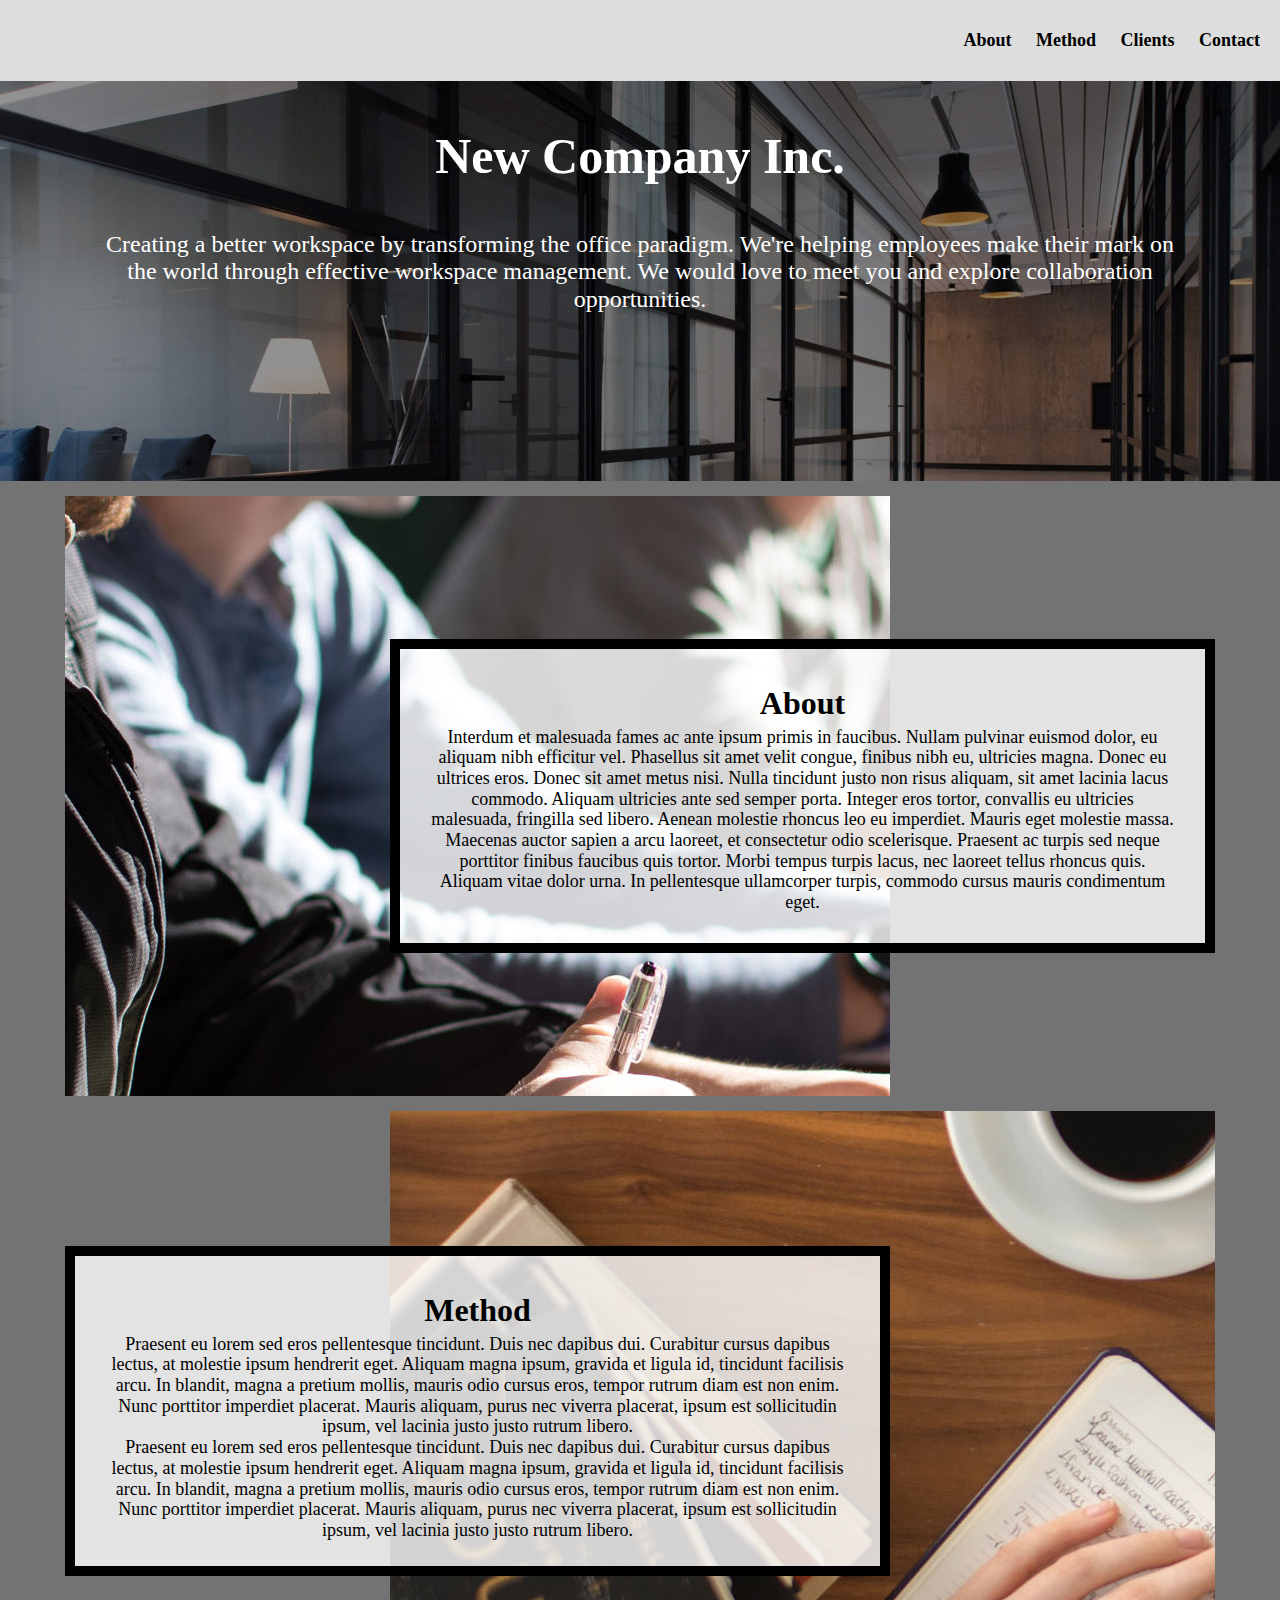
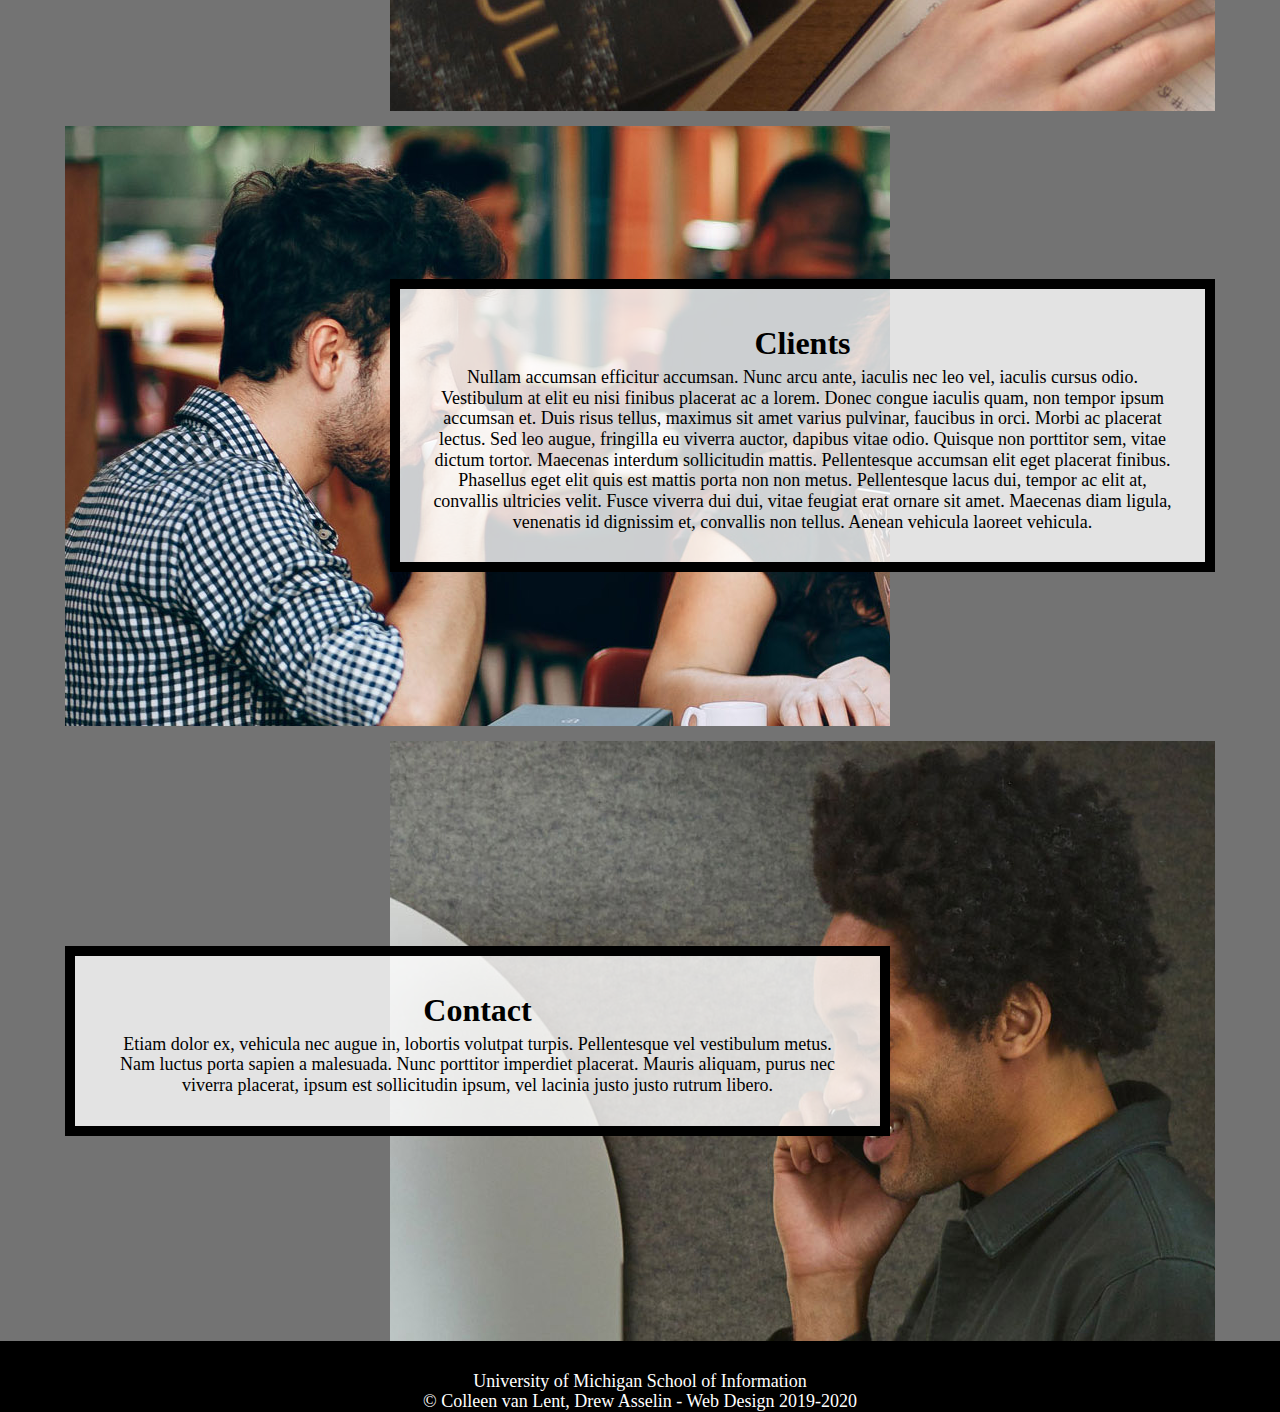
<file: index.html>
<!DOCTYPE html>
<html lang="en">
  <head>
    <meta charset="UTF-8">
    <meta name="viewport" content="width=device-width, initial-scale=1.0">
    <link rel="icon" type="image/png" href="images/logo-drk.png" />
    <link rel="stylesheet" type="text/css" href="css/html5reset.css">
    <link rel="stylesheet" type="text/css" href="css/style.css">
    <title>Newer Company Inc.</title>
  </head>
  <body>
    <div class="skip"><a href="#main">Skip to Main Content</a></div>
    <header>
      <nav>
          <ul>
            <li><a href="#about">About</a></li>
            <li><a href="#method">Method</a></li>
            <li><a href="#clients">Clients</a></li>
            <li><a href="#contact">Contact</a></li>
          </ul>
        </nav>
    </header>
    <main class="container" id = "main">
      <div class = "overview">
        <h1>New Company Inc.</h1>
        <p>Creating a better workspace by transforming the office paradigm. We're helping employees make their mark on the world through effective workspace management.  We would love to meet you and explore collaboration opportunities.</p>
      </div>

      <div class="about-image" id="about">
        <img src="images/about.jpg" alt="People in a meeting"/>
      </div>
      
      <div class="about text-block" tabindex="0">
        <h2>About</h2>
        <p>Interdum et malesuada fames ac ante ipsum primis in faucibus. Nullam pulvinar euismod dolor, eu aliquam nibh efficitur vel. Phasellus sit amet velit congue, finibus nibh eu, ultricies magna. Donec eu ultrices eros. Donec sit amet metus nisi. Nulla tincidunt justo non risus aliquam, sit amet lacinia lacus commodo. Aliquam ultricies ante sed semper porta. Integer eros tortor, convallis eu ultricies malesuada, fringilla sed libero. Aenean molestie rhoncus leo eu imperdiet. Mauris eget molestie massa. Maecenas auctor sapien a arcu laoreet, et consectetur odio scelerisque. Praesent ac turpis sed neque porttitor finibus faucibus quis tortor. Morbi tempus turpis lacus, nec laoreet tellus rhoncus quis. Aliquam vitae dolor urna. In pellentesque ullamcorper turpis, commodo cursus mauris condimentum eget.</p>
      </div>

      <div class="method-image" id="method">
        <img src="images/method.jpg" alt="Someone taking notes"/>
      </div>

      <div class="method text-block" tabindex="0">
        <h2>Method</h2>
        <p>Praesent eu lorem sed eros pellentesque tincidunt. Duis nec dapibus dui. Curabitur cursus dapibus lectus, at molestie ipsum hendrerit eget. Aliquam magna ipsum, gravida et ligula id, tincidunt facilisis arcu. In blandit, magna a pretium mollis, mauris odio cursus eros, tempor rutrum diam est non enim. Nunc porttitor imperdiet placerat. Mauris aliquam, purus nec viverra placerat, ipsum est sollicitudin ipsum, vel lacinia justo justo rutrum libero.</p>
        <p>Praesent eu lorem sed eros pellentesque tincidunt. Duis nec dapibus dui. Curabitur cursus dapibus lectus, at molestie ipsum hendrerit eget. Aliquam magna ipsum, gravida et ligula id, tincidunt facilisis arcu. In blandit, magna a pretium mollis, mauris odio cursus eros, tempor rutrum diam est non enim. Nunc porttitor imperdiet placerat. Mauris aliquam, purus nec viverra placerat, ipsum est sollicitudin ipsum, vel lacinia justo justo rutrum libero.</p>
      </div>

      <div class="clients-image" id="clients">
        <img src="images/clients.jpg" alt="A client"/>
      </div>

      <div class="clients text-block" tabindex="0">
        <h2>Clients</h2>
        <p>Nullam accumsan efficitur accumsan. Nunc arcu ante, iaculis nec leo vel, iaculis cursus odio. Vestibulum at elit eu nisi finibus placerat ac a lorem. Donec congue iaculis quam, non tempor ipsum accumsan et. Duis risus tellus, maximus sit amet varius pulvinar, faucibus in orci. Morbi ac placerat lectus. Sed leo augue, fringilla eu viverra auctor, dapibus vitae odio. Quisque non porttitor sem, vitae dictum tortor. Maecenas interdum sollicitudin mattis. Pellentesque accumsan elit eget placerat finibus. Phasellus eget elit quis est mattis porta non non metus. Pellentesque lacus dui, tempor ac elit at, convallis ultricies velit. Fusce viverra dui dui, vitae feugiat erat ornare sit amet. Maecenas diam ligula, venenatis id dignissim et, convallis non tellus. Aenean vehicula laoreet vehicula.</p>
      </div>

      <div class="contact-image" id="contact">
        <img src="images/contact.jpg" alt ="A man speaking on the phone"/>
      </div>

      <div class="contact text-block" tabindex="0">
        <h2>Contact</h2>
        <p>Etiam dolor ex, vehicula nec augue in, lobortis volutpat turpis. Pellentesque vel vestibulum metus. Nam luctus porta sapien a malesuada. Nunc porttitor imperdiet placerat. Mauris aliquam, purus nec viverra placerat, ipsum est sollicitudin ipsum, vel lacinia justo justo rutrum libero.</p>
      </div>
  </main>
    <footer>
      <p>University of Michigan School of Information <br/>
        &copy; Colleen van Lent, Drew Asselin - Web Design 2019-2020</p>
    </footer>
  </body>
</html>
</file>
<file: css/style.css>
html{
  scroll-behavior: smooth;
}

body{
  background-color: #737373;
  font-size: 18px;
  line-height: 1.15;
  margin: 0;
  padding: 0;
}


.overview{
  background-attachment: fixed; /* Parallax effect */     
  background-position: center;  /* Parallax effect */
  background-repeat: no-repeat; /* Parallax effect */
  background-size: cover;       /* Parallax effect */
  color: white;
  height: 400px;                /* Parallax effect */
}


.overview p{
  color: white;
  font-size: 24px;
  padding: 0 100px;
  text-align: center;
}

h1{
  font-size: 50px;
  line-height: 1;
  padding: 50px 0;
  text-align: center;
}

h2{
  font-size: 32px;
  line-height: 1.5;
}

nav li{
  display:inline;
  padding-right:20px;

}

nav a{
  color: black;
  font-weight: bold;
  text-decoration: none; 
}


.skip a{
  background: white;
  left: 0;
  padding: 6px;
  -webkit-transition: top 1s ease-out;
  transition: top 1s ease-out;
  z-index: 1;
}

nav{
  background-color: #ddd;
  padding: 25px 0; 
  text-align: left;
}

footer{
  background-color: black;
  color: white;
  padding-top: 30px;
  text-align: center;
}


.text-block{
  background-color: rgba(255, 255, 255, .8);
  border: 10px solid black;
  padding: 30px;
}


@media screen and (prefers-reduced-motion: reduce){
  html{
      scroll-behavior: auto; /* Removes scroll animation */
  }

  .skip a{
    -webkit-transition: none; /* sets to default setting */
    transition: none;        /* sets to default setting */
   }

  /*Turn off parallax*/
  header{
    background-attachment: initial;
  }
}

/*Your Code Here*/
/* PLEASE DO NOT REMOVE MY COMMENTS.  THEY HELP US HELP YOU DEBUG. */

/* Step 1: Write selector/rule property to add an underline when
links in the navigation are in the hover or focus state.*/

nav a:hover, nav a:focus {
  text-decoration: underline;
}

/* Step 2a: Write selector/rule property to position the default position for the skip class element*/

.skip a{
  position: absolute;
  top: -40px;
}

/* Step 2b: Write selector/rule property to position the skip class element when it is in focus*/
.skip a:focus {
  position: absolute;
  top: 20px;
}

/* Step 3: Write selector/rule property to style all elements when in focus*/
:focus{
  border-width: 2px;
  border-style: solid;
}


/* Step 4: Write selector/rule property to style the container */

  .container {
    display: grid;
    grid-template-columns: 1fr 5fr 1fr;
    grid-gap: 15px;
    }

/* Step 5: Write selector/rule property to add the background image to the 
first div in the grid  and place it in the grid. */



/* .container > div:nth-child(even) {
  grid-column: 1/ span 3;
  overflow: hidden;
  grid-row: span 1;
}
.container > div:nth-child(odd) {
  grid-column: 2/3;
  grid-row: span 0;
} */

.container div:first-child{
  grid-column: 1/-1;
  background-image: url('../images/header.jpg');
}

/* Steps 6 and 7: Write the selector/rule properties to add place the next elements in the next
 four rows in the grid. */

      /*This will be a lot of rules.... but be strategic and combine seletors*/

.about, .method, .clients, .contact{
  grid-column: 2/3;
}

.about-image, .method-image, .clients-image, .contact-image{
  grid-column: 1/-1;
  max-height: 600px;
  overflow: hidden;
}

.about, .about-image{
  grid-row: 2;
}

.method, .method-image{
  grid-row: 3;
}

.clients, .clients-image{
  grid-row: 4;
}

.contact, .contact-image{
  grid-row: 5;
}

/* Step 8: Write the selector/rule property to style the .text-block class. */

.text-block{
  justify-self: center;
  align-self: center;
  text-align: center;
}

/* Add your media query here */
@media (min-width: 800px){


  /* Step 9: Write the selector/rule property to style the nav element */
  nav{
    padding-top: 30px;
    padding-bottom: 30px;
    padding-right: 0px;
    padding-left: 0px;
    text-align: right;
  }
 
  /* Step 10: Write the selector/rule property to update the .container class */
  .container {
    display: grid;
    grid-template-columns: 50px auto 500px auto 50px;
    }

  /* Steps 11 and 12: Update the grid-column property of the grid's children (where-needed)*/

    .about, .clients, .method-image, .contact-image{
      grid-column: 3/5;
    }

    .method, .contact, .about-image, .clients-image{
      grid-column: 2/4;
    }

 /* Step 13:Write the selector/rule property to update the .text-block class */

 .text-block{
  max-height: 250px;
  overflow:auto;
 }
}
</file>
